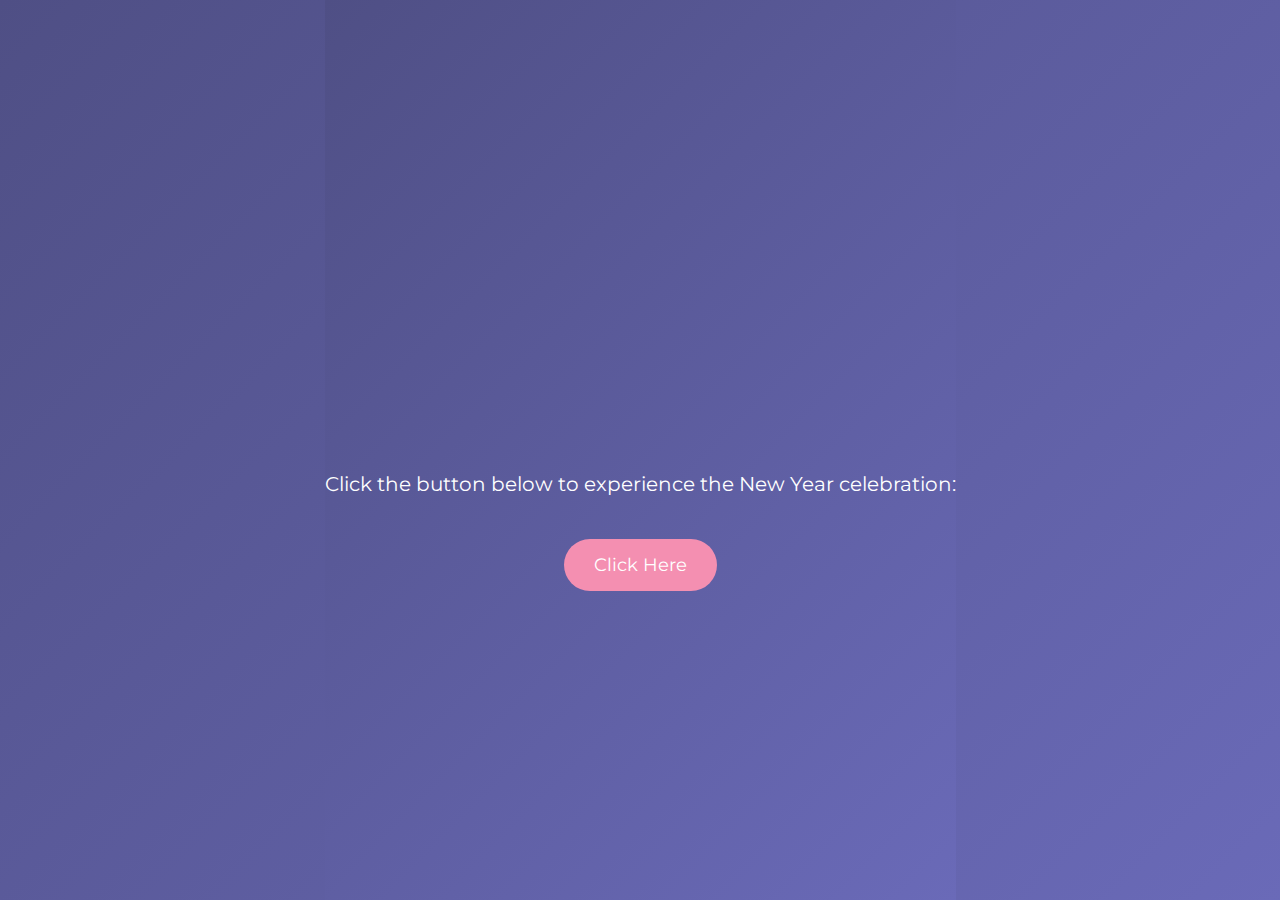
<file: index.html>
<!DOCTYPE html>
<html lang="en">

<head>
    <meta charset="UTF-8">
    <meta name="viewport" content="width=device-width, initial-scale=1.0">
    <title>Welcome</title>
    <link href="https://fonts.googleapis.com/css2?family=Montserrat:wght@700&family=Pacifico&display=swap" rel="stylesheet">
    <link rel="stylesheet" href="style.css">
</head>

<body>
    <div class="container">
        <div class="animated-name">
            <span>D</span>
            <span>A</span>
            <span>K</span>
            <span>S</span>
            <span>H</span>
        </div>
        <p>Click the button below to experience the New Year celebration:</p>
        <a href="newyear.html" class="btn">Click Here</a>
    </div>
</body>

</html>
</file>
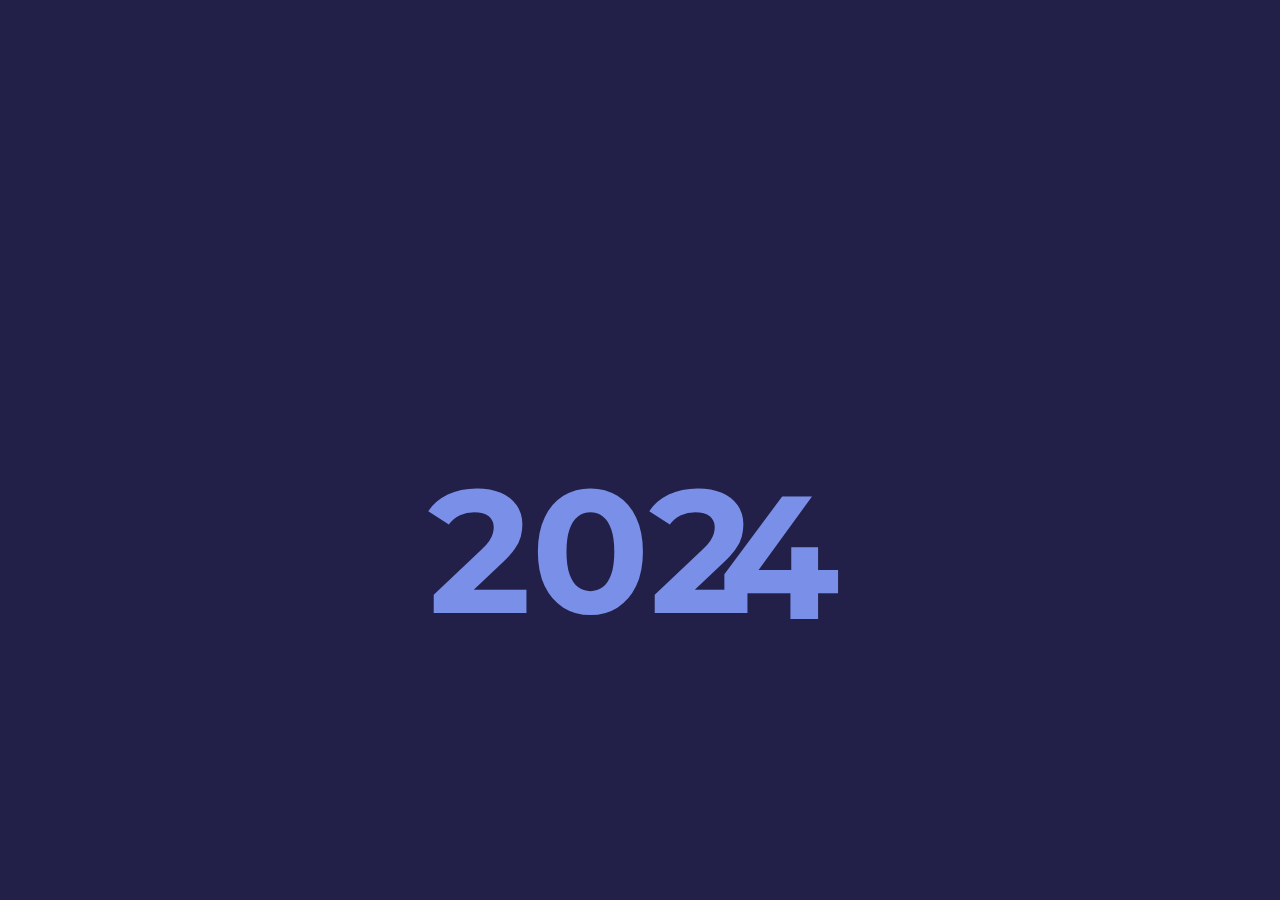
<file: newyear.html>
<!DOCTYPE html>
<html lang="en">

<head>
    <meta charset="UTF-8">
    <meta name="viewport" content="width=device-width, initial-scale=1.0">
    <title>Happy New Year</title>
    <link href="https://fonts.googleapis.com/css2?family=Montserrat:wght@700&family=Pacifico&display=swap"
        rel="stylesheet">
    <link rel="stylesheet" href="year.css">
</head>

<body>
    <div class="feliz">Happy new year Daksh</div>
    <div class="ano_novo">
        <span>202</span>
        <span class="seis">4</span>
        <span class="sete">5</span>
        <div class="balao"></div>
    </div>
    <div class="fogos">
        <div class="f1">
            <span><i></i></span>
            <span><i></i></span>
            <span><i></i></span>
        </div>
        <div class="f2">
            <span><i></i></span>
            <span><i></i></span>
            <span><i></i></span>
        </div>
        <div class="f3">
            <span><i></i></span>
            <span><i></i></span>
            <span><i></i></span>
        </div>
        <div class="f4">
            <span><i></i></span>
            <span><i></i></span>
            <span><i></i></span>
        </div>
    </div>
    <a href="https://twitter.com/cecelabomfim" class="author"></a>
</body>

</html>
</file>
<file: style.css>
@import url('https://fonts.googleapis.com/css2?family=Montserrat:wght@700&family=Pacifico&display=swap');

*,
*::after,
*::before {
  box-sizing: border-box;
  margin: 0;
  padding: 0;
}

html, body {
  height: 100%;
  background: linear-gradient(135deg, #4f4f85, #6a6ab8);
  font-family: 'Montserrat', sans-serif;
  display: flex;
  justify-content: center;
  align-items: center;
  text-align: center;
  color: white;
}

.container {
  text-align: center;
}

.animated-name {
  display: flex;
  justify-content: center;
  gap: 10px;
  font-family: 'Pacifico', cursive;
  font-size: 80px;
  color: #f48fb1;
  text-shadow: 2px 2px 5px rgba(255, 255, 255, 0.3);
  margin-bottom: 20px;
  animation: fade-in 2s ease-in-out;
}

.animated-name span {
  opacity: 0;
  animation: bounce 1s ease-in-out infinite;
}

.animated-name span:nth-child(1) {
  animation-delay: 0.2s;
}

.animated-name span:nth-child(2) {
  animation-delay: 0.4s;
}

.animated-name span:nth-child(3) {
  animation-delay: 0.6s;
}

.animated-name span:nth-child(4) {
  animation-delay: 0.8s;
}

.animated-name span:nth-child(5) {
  animation-delay: 1s;
}

@keyframes bounce {
  0%, 100% {
    transform: translateY(0);
    opacity: 1;
  }
  50% {
    transform: translateY(-20px);
    opacity: 0.8;
  }
}

.container p {
  font-size: 20px;
  margin: 20px 0;
  line-height: 1.5;
}

.container .btn {
  display: inline-block;
  background-color: #f48fb1;
  color: white;
  padding: 15px 30px;
  font-size: 18px;
  text-decoration: none;
  border-radius: 30px;
  margin-top: 20px;
  transition: 0.3s ease;
}

.container .btn:hover {
  background-color: #e1a7c9;
}

@keyframes fade-in {
  0% {
    opacity: 0;
  }
  100% {
    opacity: 1;
  }
}
</file>
<file: year.css>
@import url('https://fonts.googleapis.com/css?family=Montserrat:700|Pacifico');

*, *:after, *:before{
  box-sizing:border-box;
  margin:0;
  padding:0;
  -webkit-transition: all 100ms ease-in;
  transition: all 100ms ease-in;
}
html{
	background: #222048;
}
.feliz{
  width: 100%;
  font-family: 'Pacifico', cursive;
  font-size: 100px;
  font-weight: 700;
  color: #f48fb1;
  text-align: center;
  position: absolute;
  top: 50%;
  opacity: 0;
  animation: vem_feliz 2s ease-in-out 7s forwards;
}
.ano_novo{
  position: absolute;
  top: 0;
  left: 0;
  width: 100%;
  height: 100%;
  display: flex;
  flex-direction: row;
  justify-content: center;
  align-items: center;
  overflow: hidden;
  padding: 200px 100px 0px 0px;
}
.ano_novo>span{
  font-family: 'Montserrat', sans-serif;
  font-size: 175px;
  font-weight: 700;
  color: #7a8fe8;
}
span.seis{
  position: absolute;
  top: 50%;
  right: 50%;
  margin-right: -200px;
  animation: vai_2016 5s ease-in-out 5s forwards;
}
span.sete{
  position: absolute;
  right: 0%;
  margin-right: -200px;
  animation: vem_2017 6s ease-in-out forwards;
}
span.sete:before{
  content: '';
  width: 0px;
  height: 6px;
  display: block;
  border-radius: 3px;
  background: #7a8fe8;
  transform: rotate(0deg);
  transform-origin: left top;
  position: absolute;
  top: 55px;
  left: 10px;
  z-index: -1;
  animation: entrega_balao 1s ease-in-out 4s;
}
.balao{
  width: 100px;
  height: 100px;
  display: block;
  background: #e8d57a;
  border-radius: 50%;
  position: absolute;
  top: 50%;
  margin-top: -165px;
  right: 0%;
  margin-right: -200px;
  animation: vem_e_vai_balao 10s ease-in-out forwards;
}
.balao:before{
  content: '';
  width: 0;
  height: 0;
  border-style: solid;
  border-width: 0 10px 20px 10px;
  border-color: transparent transparent #b19b32 transparent;
  position: absolute;
  left: 50%;
  margin-left: -10px;
  bottom: -10px;
  z-index: -1;
}
.balao:after{
  content: '';
  width: 4px;
  height: 100px;
  display: block;
  background: #fff;
  border-radius: 0px 0px 3px 3px;
  position: absolute;
  left: 50%;
  margin-left: -2px;
  bottom: -110px;
}
.fogos{
  width: 100%;
  height: 100%;
  display: block;
  position: absolute;
  top: 0;
  left: 0;
  overflow: hidden;
}
.fogos>div{
  border: 2px solid #fff;
  position: absolute;
  opacity: 0;
  animation: solta_fogos 1.5s ease-in-out 8s forwards;
}
.fogos>div.f1{
  left: 20%;
  top: 40%;
}
.fogos>div.f2{
  left: 15%;
  top: 70%;
}
.fogos>div.f3{
  right: 20%;
  top: 40%;
}
.fogos>div.f4{
  right: 15%;
  top: 70%;
}
.fogos>div span{
  width: 6px;
  height: 6px;
  display: block;
  position: absolute;
  top: 0;
  left: 0;
  opacity: 0;
  animation: estoura_fogos 0.5s ease-in-out 9s forwards;
}
.fogos>div span:nth-child(1){
  transform: rotate(0deg);
}
.fogos>div span:nth-child(2){
  transform: rotate(120deg);
}
.fogos>div span:nth-child(3){
  transform: rotate(240deg);
}
.fogos>div span:before{
  content: '';
  width: 2px;
  height: 50px;
  display: block;
  background: #f5cc06;
  position: absolute;
  top: -60px;
  left: 2px;
}
.fogos>div span:after{
  content: '';
  width: 2px;
  height: 50px;
  display: block;
  background: #f5cc06;
  position: absolute;
  bottom: -60px;
  left: 2px;
}
.fogos>div span i:before{
  content: '';
  width: 3px;
  height: 3px;
  display: block;
  border-radius: 50%;
  background: #fff;
  position: absolute;
  top: -15px;
  left: 10px;
}
.fogos>div span i:after{
  content: '';
  width: 3px;
  height: 3px;
  display: block;
  border-radius: 50%;
  background: #fff;
  position: absolute;
  top: -15px;
  right: 10px;
}
a.author{
  font-size: 12px;
  text-decoration: none;
  color: #f47c7c;
  position: fixed;
  bottom: 10px;
  right: 10px;
}

@keyframes vem_2017 {
  0% {
    right: 0%;
  }
  66.6666% {
    right: 50%;
    margin-right: -300px;
  }
  90% {
    right: 50%;
    margin-right: -300px;
  }
  100% {
    right: 50%;
  }
}
@keyframes vem_e_vai_balao {
  0% {
    right: 0%;
  }
  40% {
    right: 50%;
    margin-right: -300px;
  }
  50% {
    right: 50%;
    margin-right: -200px;
    top: 50%;
  }
  100% {
    top: -100%;
    right: 50%;
  }
}
@keyframes entrega_balao {
  0% {
    transform: rotate(-30deg);
    width: 40px;
  }
  100% {
    transform: rotate(-150deg);
    width: 70px;
  }
}
@keyframes vai_2016 {
  0% {
    top: 50%;
  }
  100% {
    top: -100%;
  }
}
@keyframes vem_feliz {
  0% {
    margin-top: 0px;
    opacity: 0;
  }
  100% {
    margin-top: -200px;;
    opacity: 1;
  }
}
@keyframes solta_fogos {
  0% {
    margin-top: 100%;
    opacity: 0;
    width: 2px;
    height: 30px;
    display: block;
    border-radius: 50%;
  }
  75% {
    margin-top: 0%;
    opacity: 1;
    width: 2px;
    height: 30px;
    display: block;
    border-radius: 50%;
  }
  80%{
    margin-top: 0px;
    margin-left: 0px;
    opacity: 1;
    width: 10px;
    height: 10px;
    display: block;
    border-radius: 50%;
    transform: scale(0.2);
  }
  100%{
    opacity: 1;
    width: 10px;
    height: 10px;
    display: block;
    border-radius: 50%;
    transform: scale(1);
  }
}
@keyframes estoura_fogos {
  0% {
    opacity: 0;
  }
  100% {
    opacity: 1;
  }
}
</file>
